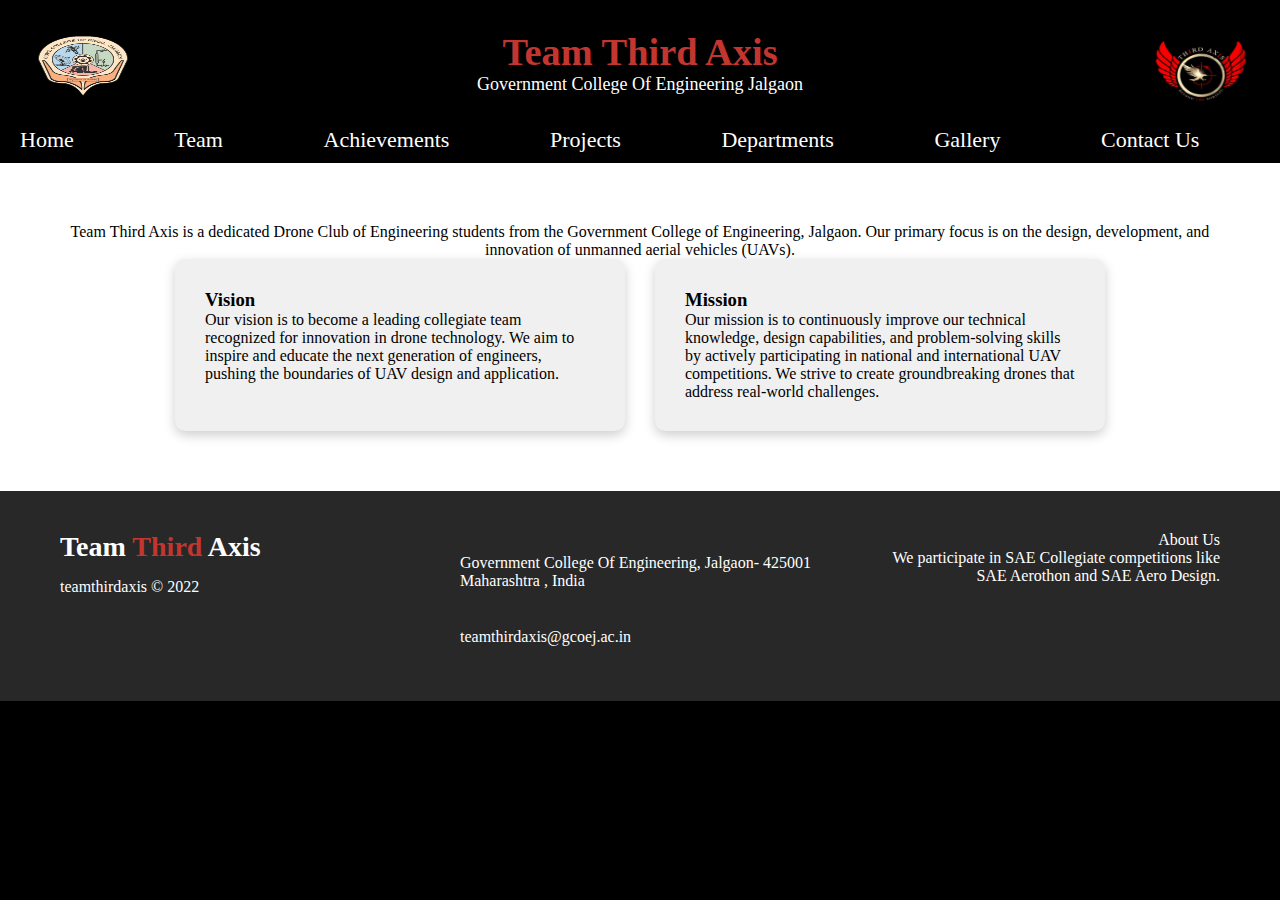
<file: homePage/index.html>
<!DOCTYPE html>
<html lang="en">
<head>
    <meta charset="UTF-8">
    <meta name="viewport" content="width=device-width, initial-scale=1.0">
    <title>Team Third Axis</title>
    <!-- <link href="https://fonts.googleapis.com/css2?family=Merriweather:wght@700&display=swap" rel="stylesheet">
    <link href="https://unpkg.com/boxicons@2.1.4/css/boxicons.min.css" rel="stylesheet"> -->
    <link rel="stylesheet" href="./styles.css"> <!-- Link to external CSS -->
</head>
<body>
    <!-- Header -->
    <header class="header1">
        <div class="logo">
            <h1>Team Third Axis</h1>
            <p class="clgname">Government College Of Engineering Jalgaon</p>
            <br>
            <img class="logo1" src="/AboutUs/logo-clg.png" width="90px" height="60px" alt="logo" />
            <img class="logo2" src="../Images/logo.jpg" alt="" width="100px" height="70px">
        </div>
    </header>
    
    <!-- Navigation bar -->
    <header class="header2">
        <i class="bx bx-menu" id="menu-icon"></i>
        <nav class="navbar" id="nav">
            <ul>
                <li><a href="./index.html">Home</a></li>
                <li><a href="../Teams/new1.html">Team</a></li>
                <li><a href="../achevements/index.html">Achievements</a></li>
                <li><a href="#">Projects</a>
                    <ul class="drop-down">
                        <li><a href="#">Past Projects</a></li>
                        <li><a href="#">Running Projects</a></li>
                        <li><a href="#">Future Projects</a></li>
                    </ul>
                </li>
                <li><a href="#">Departments</a>
                    <ul class="departments-dropdown">
                        <li>
                            <a href="#">Technical Departments</a>
                            <ul class="sub-dropdown">
                                <li><a href="../Technical Department/software.html">Software Department</a></li>
                                <li><a href="../Technical Department/mechanical.html">Mechanical Manufacturing</a></li>
                                <li><a href="../Technical Department/electrical.html">Electrical Manufacturing</a></li>
                                <li><a href="../Technical Department/avionics.html">Avionics Department</a></li>
                                <li><a href="../Technical Department/r&d.html">Research & Development</a></li>
                                <li><a href="../Technical Department/design.html">Design & Analysis</a></li>
                                <li><a href="../Technical Department/piloting.html">Piloting Department</a></li>
                            </ul>
                        </li>
                        <li>
                            <a href="#">Non-Technical Departments</a>
                            <ul class="sub-dropdown">
                                <li><a href="#">Documentation Department</a></li>
                                <li><a href="#">Social Media Department</a></li>
                                <li><a href="#">Treasury Department</a></li>
                                <li><a href="#">Publicity</a></li>
                                <li><a href="#">Marketing/Sponsorship</a></li>
                                <li><a href="#">Inventory Management</a></li>
                            </ul>
                        </li>
                    </ul>
                </li>
                <li><a href="#">Gallery</a>
                    <ul>
                        <li><a href="#">Workshops</a></li>
                        <li><a href="#">Club Gallery</a></li>
                    </ul>
                </li>
                <li><a href="#">Contact Us</a>
                    <ul>
                        <li><a href="#">Email</a></li>
                        <li><a href="#">Social Media</a></li>
                    </ul>
                </li>
            </ul>
        </nav>
    </header>
    <div class="nav-bg"></div>

    <!-- About Us Section -->
    <section class="about-us-section">
        <div class="container">
            <!-- <h2>About Team Third Axis</h2> -->
            <p>Team Third Axis is a dedicated Drone Club of Engineering students from the Government College of Engineering, Jalgaon. Our primary focus is on the design, development, and innovation of unmanned aerial vehicles (UAVs).</p>
    
            <!-- Vision and Mission Section Container -->
            <div class="section-container">
                <!-- Vision Section -->
                <div class="section-box vision-box">
                    <h3>Vision</h3>
                    <p>Our vision is to become a leading collegiate team recognized for innovation in drone technology. We aim to inspire and educate the next generation of engineers, pushing the boundaries of UAV design and application.</p>
                </div>
    
                <!-- Mission Section -->
                <div class="section-box mission-box">
                    <h3>Mission</h3>
                    <p>Our mission is to continuously improve our technical knowledge, design capabilities, and problem-solving skills by actively participating in national and international UAV competitions. We strive to create groundbreaking drones that address real-world challenges.</p>
                </div>
            </div>
        </div>
    </section>
    

    <!-- Footer Section -->
    <!-- Footer section -->
    <footer class="footer-distributed">
        <!-- footer left -->
        <div class="footer-left">
          <h3>
            <span style="color: white">Team </span>
            <span style="color: #c3352f">Third </span>
            <span style="color: white">Axis </span>
          </h3>
  
          
          <p class="footer-team-name">teamthirdaxis © 2022</p>
        </div>
  
        <!-- footer center -->
        <div class="footer-center">
          <div>
            <a
              href=" https://www.google.com/maps/place/Government+College+of+Engineering/@21.0028317,75.5465882,17z/data=!3m1!4b1!4m6!3m5!1s0x3bd90fc9945a06b3:0x2adbed89161ccac2!8m2!3d21.0028267!4d75.5487769!16s%2Fg%2F1234vp9f_"
            >
              <i class="fa fa-map-marker"></i
            ></a>
            <p>
              <span>Government College Of Engineering,</span>
              <span style="position: relative; text-align: left"
                >Jalgaon- 425001</span
              >
              <span style="position: relative; text-align: left"
                >Maharashtra , India</span
              >
            </p>
          </div>
  
          <div>
            <a href="mailto:teamthirdaxis@gcoej.ac.in">
              <i class="fa fa-envelope"></i
            ></a>
            <p>
              <span style="position: relative; text-align: left"
                >teamthirdaxis@gcoej.ac.in</span
              >
              <span> </span>
            </p>
          </div>
        </div>
  
        <!-- footer right -->
        <div class="footer-right">
          <p class="footer-team-about">
            <span>About Us</span>
            <br />
            We participate in SAE Collegiate competitions like SAE Aerothon and
            SAE Aero Design.
          </p>
          <div class="footer-icons">
            <a
              href="https://www.facebook.com/profile.php?id=100090532036520&mibextid=ZbWKwL"
              ><i class="social-icon fab fa-facebook-f" aria-hidden="true"></i
            ></a>
            <a href=""
              ><i class="social-icon fab fa-twitter" aria-hidden="true"></i
            ></a>
            <a href="https://instagram.com/team_third_axis?igshid=ZDdkNTZiNTM="
              ><i class="social-icon fab fa-instagram" aria-hidden="true"></i
            ></a>
            <a href="https://www.linkedin.com/in/team-third-axis-539510269"
              ><i class="social-icon fab fa-linkedin" aria-hidden="true"></i
            ></a>
            <a href=""><i class="fa-brands fa-youtube" aria-hidden="true"></i></a>
          </div>
        </div>
      </footer>

</body>
</html>
</file>
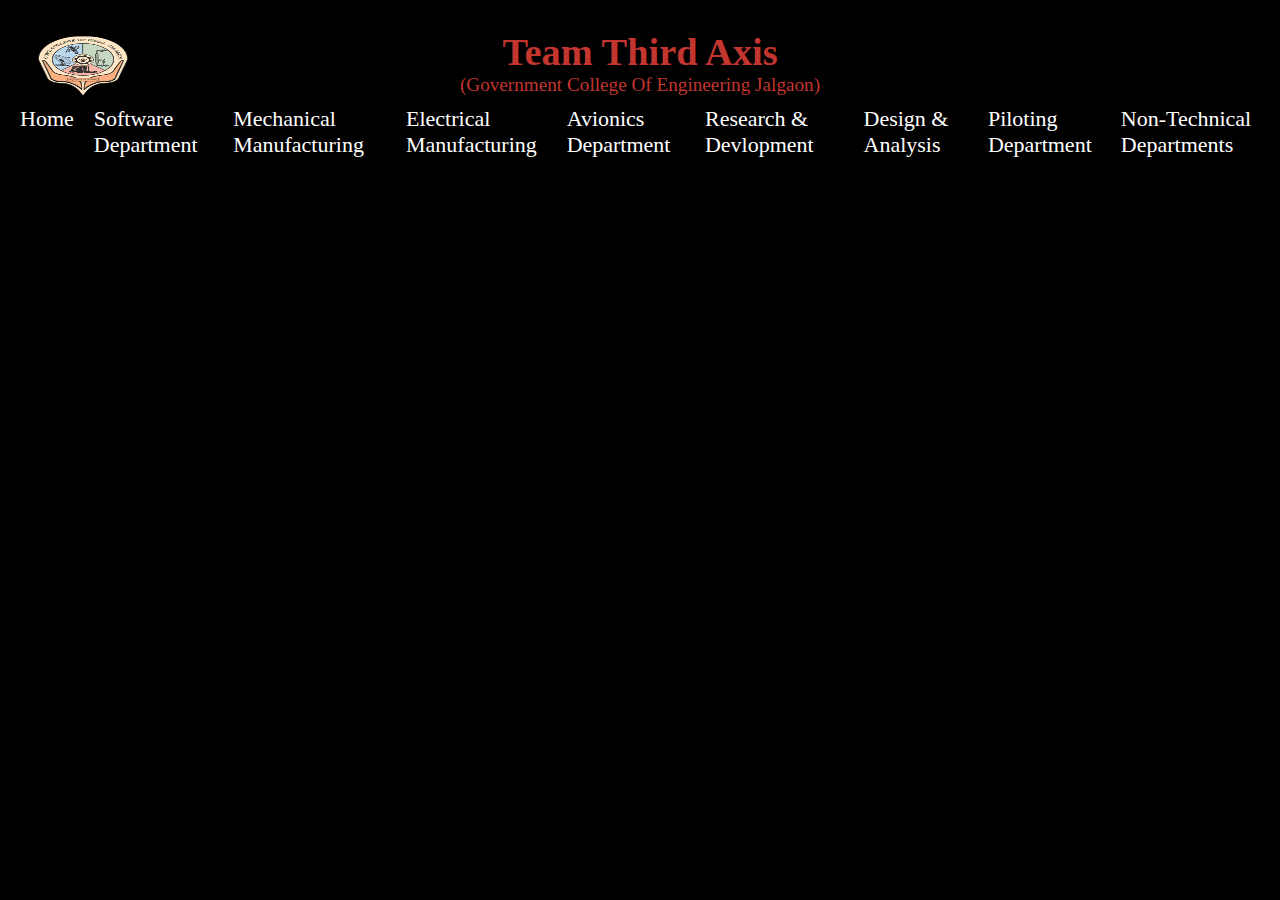
<file: Technical Department/avionics.html>
<!DOCTYPE html>
<html lang="en">
<head>
    <meta charset="UTF-8">
    <meta name="viewport" content="width=device-width, initial-scale=1.0">
    <title>Avionics Department</title>

    <link rel="stylesheet" href="../homePage/styles.css"/>

</head>
<body>
    <header class="header1">
        <div class="logo">
            <h1>Team Third Axis </h1>
            <p>(Government College Of Engineering Jalgaon)</p>
            <img class="logo1"
              src="/AboutUs/logo-clg.png"
              width="90px"
              height="60px"
              alt="logo"
              class="logo"
            />
        </div>
    </header>
      <!-- Navigation bar -->
      <header class="header2">
        
        <i class="bx bx-menu" id="menu-icon"></i>
        <nav class="navbar" id="nav">
            <ul>
                <li><a href="../homePage/index.html">Home</a></li>
              <li><a href="software.html">Software Department</a></li>
              <li><a href="mechanical.html">Mechanical Manufacturing</a></li>
              <li><a href="electrical.html">Electrical Manufacturing</a></li>
              <li><a href="avionics.html">Avionics Department</a></li> 
              <li><a href="r&d.html">Research & Devlopment</a></li>
              <li><a href="design.html">Design & Analysis</a></li>
              <li><a href="piloting.html">Piloting Department</a></li>
              <li><a href="#">Non-Technical Departments</a>
                    <ul class="sub-dropdown">
                        <li><a href="#">Documentation Department</a></li>
                        <li><a href="#">Social Media Department</a></li>
                        <li><a href="#">Treasury Department</a></li>
                        <li><a href="#">Publicity</a></li>
                        <li><a href="#">Marketing/Sponsorship</a></li>
                        <li><a href="#">Inventory Management</a></li>
                    </ul>
                </li>
            </ul>
      </nav>
      </header>


    
</body>


</html>
</file>
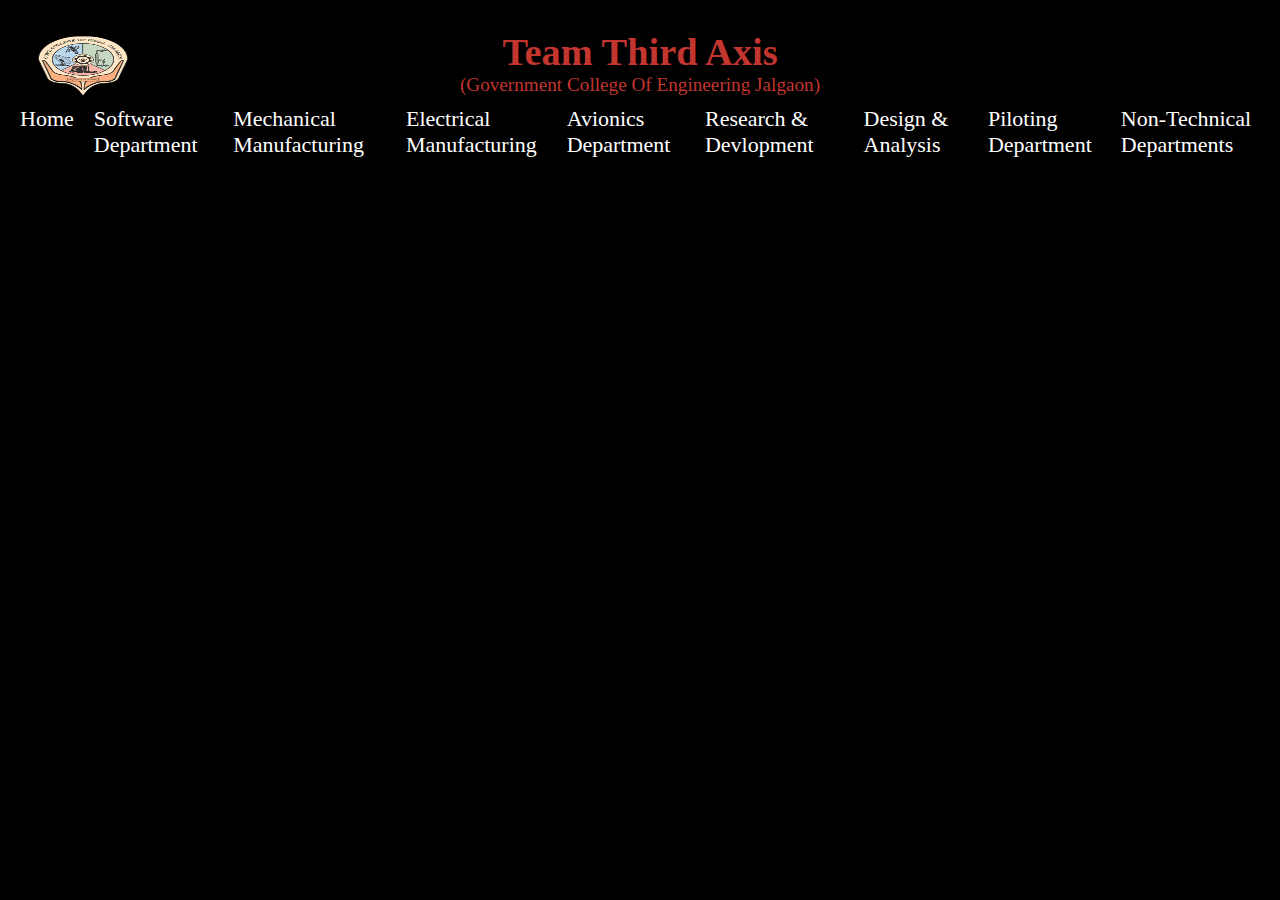
<file: Technical Department/design.html>
<!DOCTYPE html>
<html lang="en">
<head>
    <meta charset="UTF-8">
    <meta name="viewport" content="width=device-width, initial-scale=1.0">
    <title>Design and Analysis</title>

    <link rel="stylesheet" href="../homePage/styles.css"/>
</head>
<body>
    <header class="header1">
        <div class="logo">
            <h1>Team Third Axis </h1>
            <p>(Government College Of Engineering Jalgaon)</p>
            <img class="logo1"
              src="/AboutUs/logo-clg.png"
              width="90px"
              height="60px"
              alt="logo"
              class="logo"
            />
        </div>
    </header>
      <!-- Navigation bar -->
      <header class="header2">
        
        <i class="bx bx-menu" id="menu-icon"></i>
        <nav class="navbar" id="nav">
            <ul>
                <li><a href="../homePage/index.html">Home</a></li>
              <li><a href="software.html">Software Department</a></li>
              <li><a href="mechanical.html">Mechanical Manufacturing</a></li>
              <li><a href="electrical.html">Electrical Manufacturing</a></li>
              <li><a href="avionics.html">Avionics Department</a></li> 
              <li><a href="r&d.html">Research & Devlopment</a></li>
              <li><a href="design.html">Design & Analysis</a></li>
              <li><a href="piloting.html">Piloting Department</a></li>
              <li><a href="#">Non-Technical Departments</a>
                    <ul class="sub-dropdown">
                        <li><a href="#">Documentation Department</a></li>
                        <li><a href="#">Social Media Department</a></li>
                        <li><a href="#">Treasury Department</a></li>
                        <li><a href="#">Publicity</a></li>
                        <li><a href="#">Marketing/Sponsorship</a></li>
                        <li><a href="#">Inventory Management</a></li>
                    </ul>
                </li>
            </ul>
      </nav>
      </header>









      
    
</body>


</html>
</file>
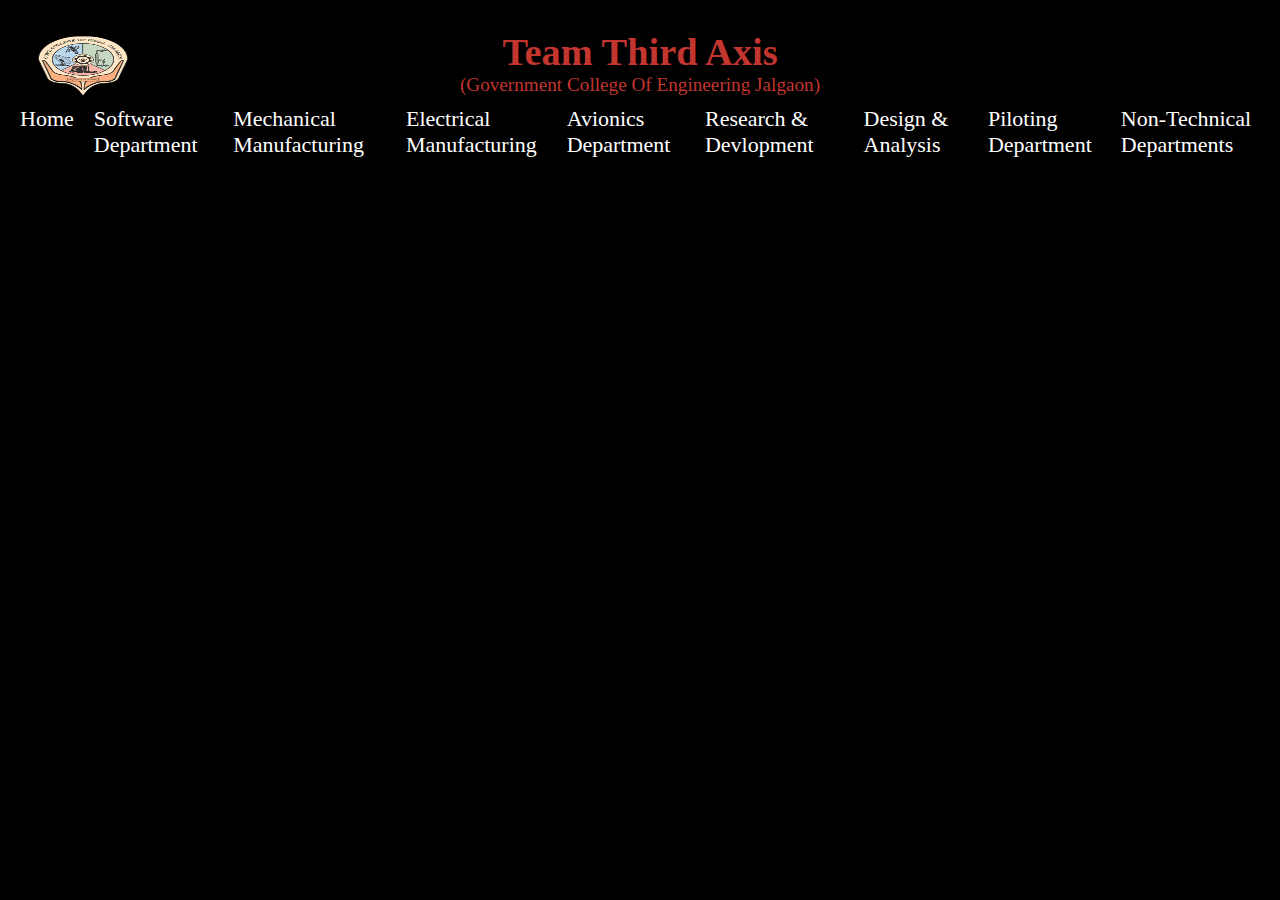
<file: Technical Department/electrical.html>
<!DOCTYPE html>
<html lang="en">
<head>
    <meta charset="UTF-8">
    <meta name="viewport" content="width=device-width, initial-scale=1.0">
    <title>Electrical Manufacturing</title>

    <link rel="stylesheet" href="../homePage/styles.css"/>
</head>
<body>
    <header class="header1">
        <div class="logo">
            <h1>Team Third Axis </h1>
            <p>(Government College Of Engineering Jalgaon)</p>
            <img class="logo1"
              src="/AboutUs/logo-clg.png"
              width="90px"
              height="60px"
              alt="logo"
              class="logo"
            />
        </div>
    </header>
      <!-- Navigation bar -->
      <header class="header2">
        
        <i class="bx bx-menu" id="menu-icon"></i>
        <nav class="navbar" id="nav">
            <ul>
                <li><a href="../homePage/index.html">Home</a></li>
              <li><a href="software.html">Software Department</a></li>
              <li><a href="mechanical.html">Mechanical Manufacturing</a></li>
              <li><a href="electrical.html">Electrical Manufacturing</a></li>
              <li><a href="avionics.html">Avionics Department</a></li> 
              <li><a href="r&d.html">Research & Devlopment</a></li>
              <li><a href="design.html">Design & Analysis</a></li>
              <li><a href="piloting.html">Piloting Department</a></li>
              <li><a href="#">Non-Technical Departments</a>
                    <ul class="sub-dropdown">
                        <li><a href="#">Documentation Department</a></li>
                        <li><a href="#">Social Media Department</a></li>
                        <li><a href="#">Treasury Department</a></li>
                        <li><a href="#">Publicity</a></li>
                        <li><a href="#">Marketing/Sponsorship</a></li>
                        <li><a href="#">Inventory Management</a></li>
                    </ul>
                </li>
            </ul>
      </nav>
      </header>

  
    
</body>



</html>
</file>
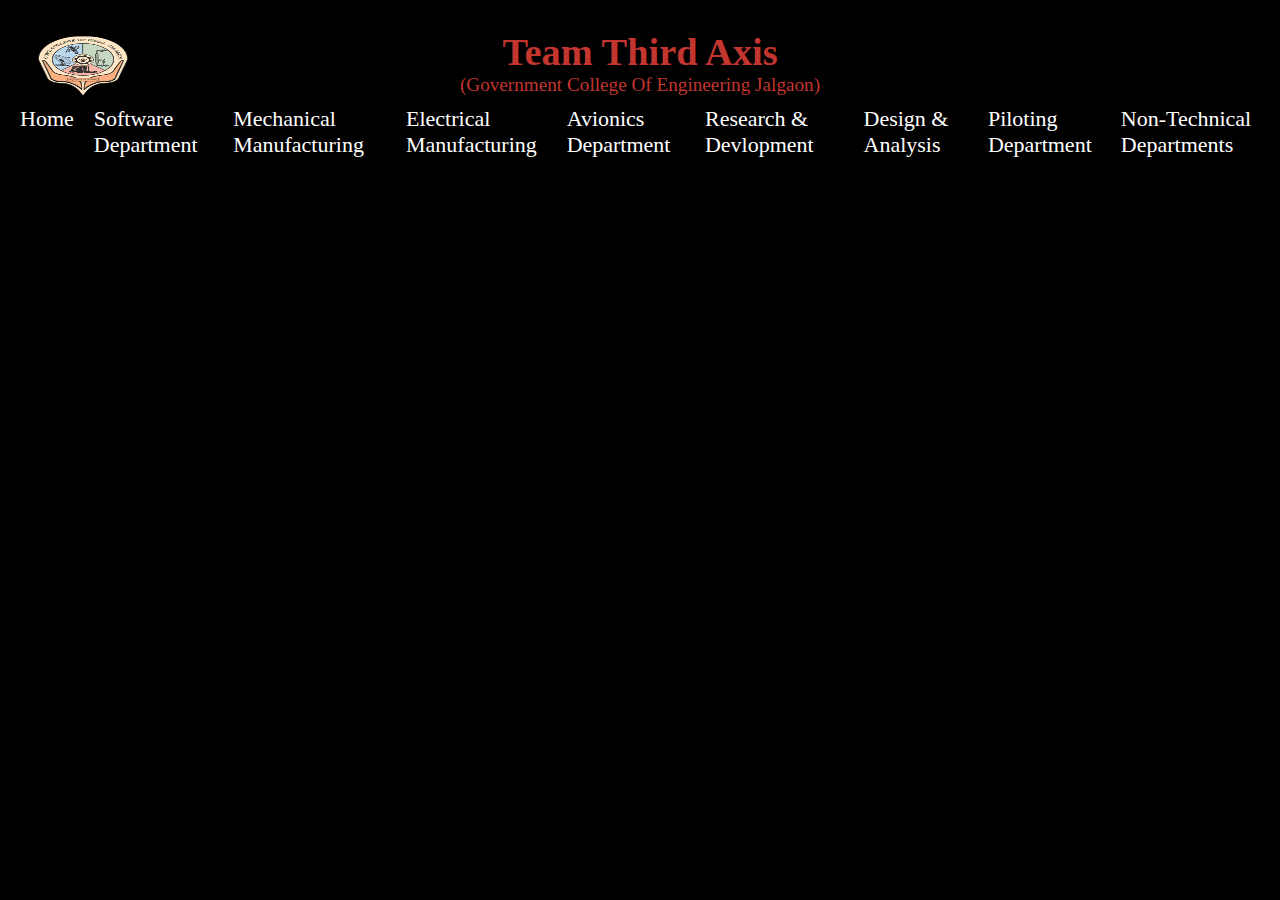
<file: Technical Department/mechanical.html>
<!DOCTYPE html>
<html lang="en">
<head>
    <meta charset="UTF-8">
    <meta name="viewport" content="width=device-width, initial-scale=1.0">
    <title>Mechanical Manufacturing</title>

    <link rel="stylesheet" href="../homePage/styles.css"/>

</head>
<body>
    <header class="header1">
        <div class="logo">
            <h1>Team Third Axis </h1>
            <p>(Government College Of Engineering Jalgaon)</p>
            <img class="logo1"
              src="/AboutUs/logo-clg.png"
              width="90px"
              height="60px"
              alt="logo"
              class="logo"
            />
        </div>
    </header>
      <!-- Navigation bar -->
      <header class="header2">
        
        <i class="bx bx-menu" id="menu-icon"></i>
        <nav class="navbar" id="nav">
            <ul>
                <li><a href="../homePage/index.html">Home</a></li>
              <li><a href="software.html">Software Department</a></li>
              <li><a href="mechanical.html">Mechanical Manufacturing</a></li>
              <li><a href="electrical.html">Electrical Manufacturing</a></li>
              <li><a href="avionics.html">Avionics Department</a></li> 
              <li><a href="r&d.html">Research & Devlopment</a></li>
              <li><a href="design.html">Design & Analysis</a></li>
              <li><a href="piloting.html">Piloting Department</a></li>
              <li><a href="#">Non-Technical Departments</a>
                    <ul class="sub-dropdown">
                        <li><a href="#">Documentation Department</a></li>
                        <li><a href="#">Social Media Department</a></li>
                        <li><a href="#">Treasury Department</a></li>
                        <li><a href="#">Publicity</a></li>
                        <li><a href="#">Marketing/Sponsorship</a></li>
                        <li><a href="#">Inventory Management</a></li>
                    </ul>
                </li>
            </ul>
      </nav>
      </header>









      
    
</body>


</html>
</file>
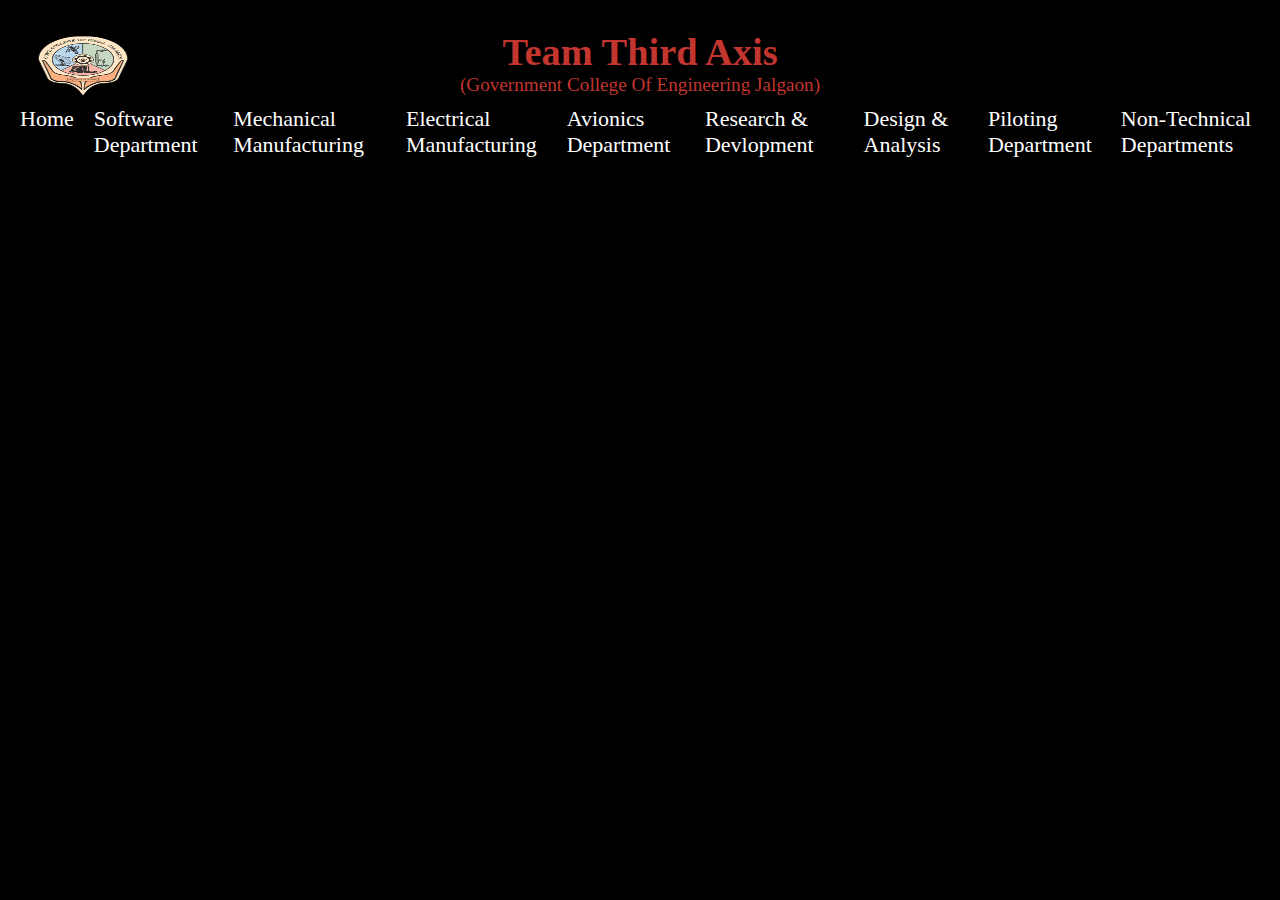
<file: Technical Department/piloting.html>
<!DOCTYPE html>
<html lang="en">
<head>
    <meta charset="UTF-8">
    <meta name="viewport" content="width=device-width, initial-scale=1.0">
    <title>Piloting Department</title>

    <link rel="stylesheet" href="../homePage/styles.css"/>

</head>
<body>
    <header class="header1">
        <div class="logo">
            <h1>Team Third Axis </h1>
            <p>(Government College Of Engineering Jalgaon)</p>
            <img class="logo1"
              src="/AboutUs/logo-clg.png"
              width="90px"
              height="60px"
              alt="logo"
              class="logo"
            />
        </div>
    </header>
      <!-- Navigation bar -->
      <header class="header2">
        
        <i class="bx bx-menu" id="menu-icon"></i>
        <nav class="navbar" id="nav">
            <ul>
                <li><a href="../homePage/index.html">Home</a></li>
              <li><a href="software.html">Software Department</a></li>
              <li><a href="mechanical.html">Mechanical Manufacturing</a></li>
              <li><a href="electrical.html">Electrical Manufacturing</a></li>
              <li><a href="avionics.html">Avionics Department</a></li> 
              <li><a href="r&d.html">Research & Devlopment</a></li>
              <li><a href="design.html">Design & Analysis</a></li>
              <li><a href="piloting.html">Piloting Department</a></li>
              <li><a href="#">Non-Technical Departments</a>
                    <ul class="sub-dropdown">
                        <li><a href="#">Documentation Department</a></li>
                        <li><a href="#">Social Media Department</a></li>
                        <li><a href="#">Treasury Department</a></li>
                        <li><a href="#">Publicity</a></li>
                        <li><a href="#">Marketing/Sponsorship</a></li>
                        <li><a href="#">Inventory Management</a></li>
                    </ul>
                </li>
            </ul>
      </nav>
      </header>









      
    
</body>

</html>
</file>
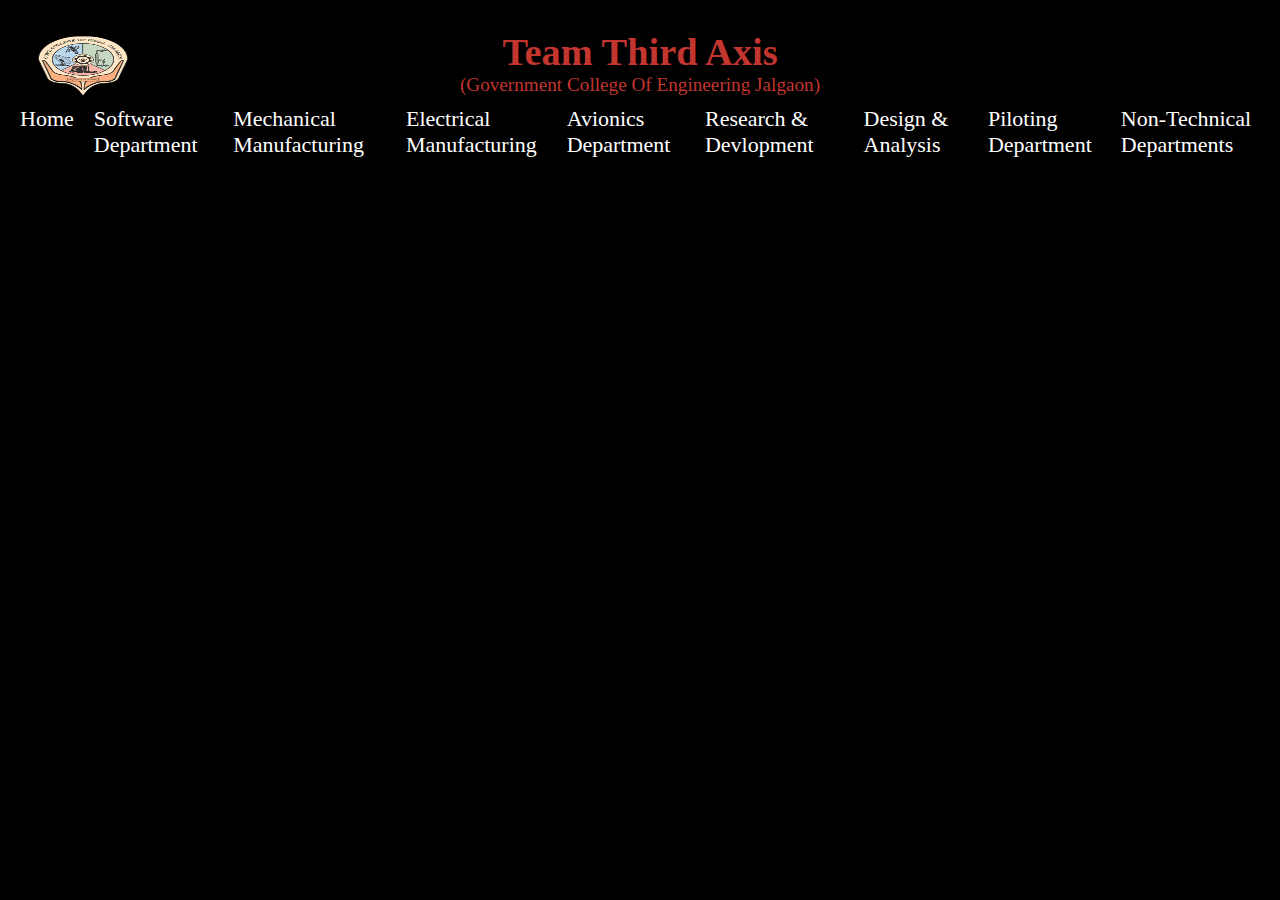
<file: Technical Department/r&d.html>
<!DOCTYPE html>
<html lang="en">
<head>
    <meta charset="UTF-8">
    <meta name="viewport" content="width=device-width, initial-scale=1.0">
    <title>Research & Devlopment</title>

    <link rel="stylesheet" href="../homePage/styles.css"/>
</head>
<body>
    <header class="header1">
        <div class="logo">
            <h1>Team Third Axis </h1>
            <p>(Government College Of Engineering Jalgaon)</p>
            <img class="logo1"
              src="/AboutUs/logo-clg.png"
              width="90px"
              height="60px"
              alt="logo"
              class="logo"
            />
        </div>
    </header>
      <!-- Navigation bar -->
      <header class="header2">
        
        <i class="bx bx-menu" id="menu-icon"></i>
        <nav class="navbar" id="nav">
            <ul>
                <li><a href="../homePage/index.html">Home</a></li>
              <li><a href="software.html">Software Department</a></li>
              <li><a href="mechanical.html">Mechanical Manufacturing</a></li>
              <li><a href="electrical.html">Electrical Manufacturing</a></li>
              <li><a href="avionics.html">Avionics Department</a></li> 
              <li><a href="r&d.html">Research & Devlopment</a></li>
              <li><a href="design.html">Design & Analysis</a></li>
              <li><a href="piloting.html">Piloting Department</a></li>
              <li><a href="#">Non-Technical Departments</a>
                    <ul class="sub-dropdown">
                        <li><a href="#">Documentation Department</a></li>
                        <li><a href="#">Social Media Department</a></li>
                        <li><a href="#">Treasury Department</a></li>
                        <li><a href="#">Publicity</a></li>
                        <li><a href="#">Marketing/Sponsorship</a></li>
                        <li><a href="#">Inventory Management</a></li>
                    </ul>
                </li>
            </ul>
      </nav>
      </header>
 
</body>


</html>
</file>
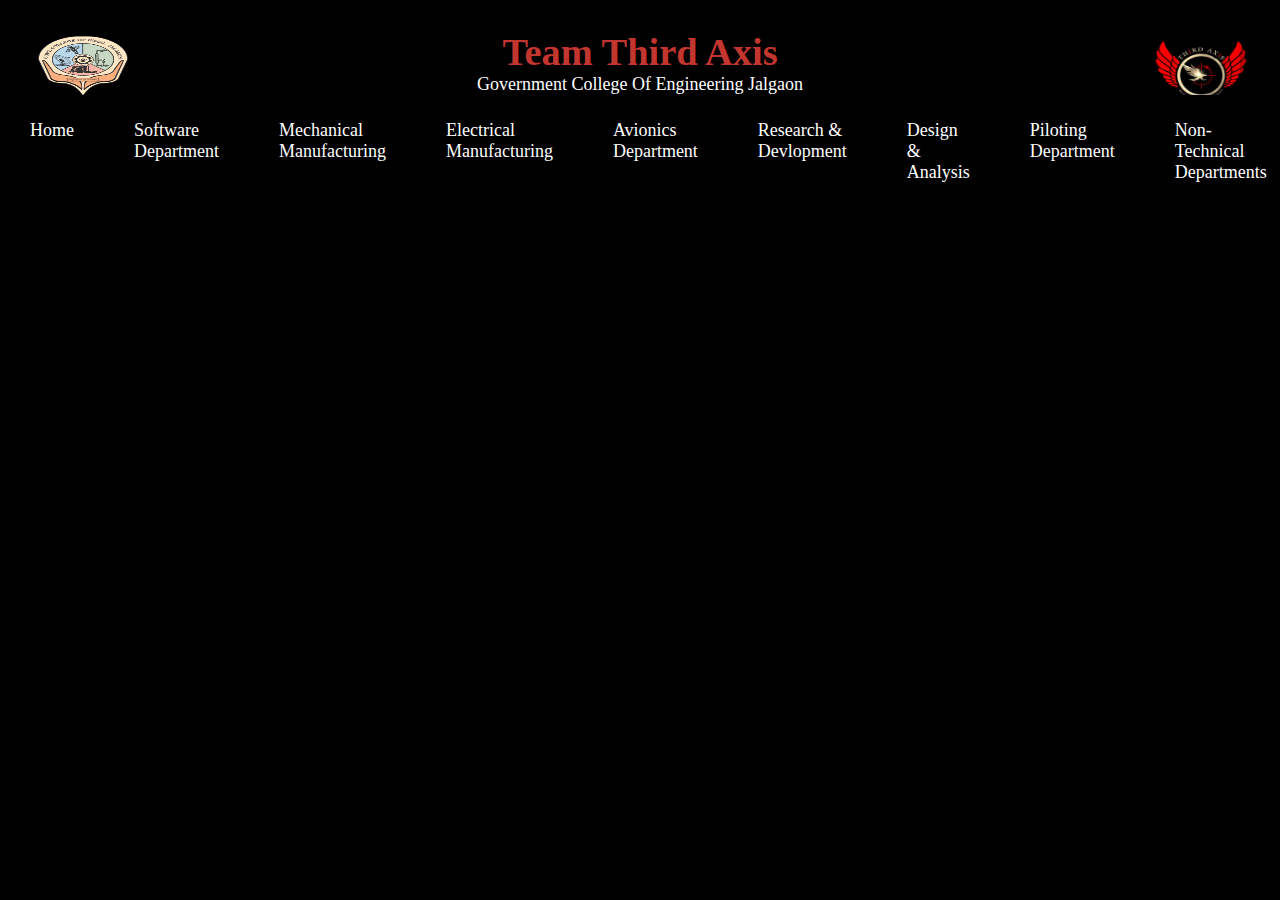
<file: Technical Department/software.html>
<!DOCTYPE html>
<html lang="en">
<head>
    <meta charset="UTF-8">
    <meta name="viewport" content="width=device-width, initial-scale=1.0">
    <title>Software Department</title>

    <link rel="stylesheet" href="./techdeptstyle.css"/>

</head>
<body>
    <header class="header1">
        <div class="logo">
            <h1>Team Third Axis </h1>
            <p class="clgname">Government College Of Engineering Jalgaon</p>
            <img class="logo1"
              src="/AboutUs/logo-clg.png"
              width="90px"
              height="60px"
              alt="logo"
              class="logo"
            />
            <img class="logo2" src="../Images/logo.jpg" alt="" width="100px" height="70px">

        </div>
    </header>
      <!-- Navigation bar -->
      <header class="header2">
        
        <i class="bx bx-menu" id="menu-icon"></i>
        <nav class="navbar" id="nav">
            <ul>
              <li><a href="../homePage/index.html">Home</a></li>
              <li><a href="software.html">Software Department</a></li>
              <li><a href="mechanical.html">Mechanical Manufacturing</a></li>
              <li><a href="electrical.html">Electrical Manufacturing</a></li>
              <li><a href="avionics.html">Avionics Department</a></li> 
              <li><a href="r&d.html">Research & Devlopment</a></li>
              <li><a href="design.html">Design & Analysis</a></li>
              <li><a href="piloting.html">Piloting Department</a></li>
              <li><a href="#">Non-Technical Departments</a>
                    <ul class="sub-dropdown">
                        <li><a href="#">Documentation Department</a></li>
                        <li><a href="#">Social Media Department</a></li>
                        <li><a href="#">Treasury Department</a></li>
                        <li><a href="#">Publicity</a></li>
                        <li><a href="#">Marketing/Sponsorship</a></li>
                        <li><a href="#">Inventory Management</a></li>
                    </ul>
                </li>
            </ul>
      </nav>
      </header>









      
    
</body>














</html>
</file>
<file: homePage/styles.css>
/* Basic styling */
* {
    margin: 0;
    padding: 0;
    box-sizing: border-box;
    font-family: 'Merriweather', serif;
}

body {
    background-color: black;
    overflow-x: hidden;

}

/* Header */
.header1 {
    padding-top: 30px;
    text-align: center;
    color: #c3352f;
    font-size: larger;
}

.logo1 {
    position: absolute;
    left: 3%;
    top: 4%;
}

.logo2{
    position: absolute;
    left: 90%;
    top: 4%;
}

.header2 {
    position: relative;
    width: 100%;
}

/* Navbar */
.navbar {
    display: flex;
    justify-content: space-between;
    align-items: center;
    background-color: black;
    width: 100%;
    /* padding: 15px 30px;  */
}

.navbar a {
    font-size: 22px; /* Increased font size */
    color: #fff;
    margin-left: 20px; /* Increased margin */
    text-decoration: none;
    transition: color 0.3s ease;
}

.navbar a:hover {
    color: #c3352f;
}

nav ul {
    list-style-type: none;
    padding: 0;
    margin: 0;
    display: flex;
    width: 100%;
}

nav ul li {
    position: relative;
    padding: 0;
    flex-grow: 1;
}

nav ul li a {
    color: white;
    padding: 10px 0px; /* Increased padding */
    display: block;
    font-size: small;
}

/* Dropdown Styles */
nav ul li ul {
    display: none;
    position: absolute;
    top: 100%;
    left: 0;
    background-color: rgb(26, 26, 26);
}

nav ul li:hover > ul {
    display: block;
}

.sub-dropdown {
    display: none;
    position: absolute;
    top: 0;
    left: 100%;
    background-color: rgb(39, 38, 38);
    padding: 0px;
}

nav ul li > ul > li:hover .sub-dropdown {
    display: block;
}

/* About Us Section */
.about-us-section {
    padding: 60px; /* Increased padding */
    background-color: #fff;
    text-align: center;
}

.about-us-section h2 {
    font-size: 3em; /* Increased font size */
    margin-bottom: 30px; /* Increased margin */
}

/* Section Container */
.section-container {
    display: flex;
    justify-content: center;
    gap: 30px; /* Increased gap */
}

/* Section Boxes */
.section-box {
    flex: 1;
    padding: 30px; /* Increased padding */
    max-width: 450px; /* Slightly increased max width */
    background-color: #f0f0f0;
    border-radius: 10px;
    box-shadow: 0 4px 12px rgba(0, 0, 0, 0.2); /* Slightly more shadow */
    transition: transform 0.3s ease, background-color 0.3s ease;
    text-align: left;
}

.vision-box:hover {
    background-color: #c3352f;
    color: white;
    transform: translateX(10px); /* Decreased translate distance */
}

.mission-box:hover {
    background-color: #00539C;
    color: white;
    transform: translateX(10px); /* Decreased translate distance */
}

/* Footer */
.footer-distributed {
    background-color: #282828;
    color: white;
    display: flex;
    justify-content: space-between;
    padding: 40px; /* Increased padding */
    font-family: Arial, sans-serif;
}

.footer-left, .footer-center, .footer-right {
    flex: 1;
    margin: 0 20px; /* Increased margin */
}

.footer-left h3 {
    font-size: 28px; /* Increased font size */
    margin-bottom: 15px; /* Added bottom margin */
}

.footer-team-name {
    margin: 5px 0 0;
    font-size: 16px; /* Increased font size */
}

.footer-center {
    text-align: left;
}

.footer-center div {
    margin-bottom: 15px; /* Increased margin */
}

.footer-center a {
    color: #c3352f;
    text-decoration: none;
}

.footer-center p {
    margin: 5px 0;
    font-size: 16px; /* Increased font size */
}

.footer-right {
    text-align: right;
}

.footer-team-about {
    margin-bottom: 20px; /* Increased bottom margin */
}

.footer-icons {
    display: flex;
    justify-content: flex-end;
}

.footer-icons a {
    color: white;
    margin: 0 15px; /* Increased margin */
    font-size: 24px; /* Increased font size */
    text-decoration: none;
}

.footer-icons a:hover {
    color: #c3352f;
}

.fa {
    margin-right: 10px; /* Increased margin */
}

.clgname{
    color: white;
    font-size: large;
}
</file>
<file: Technical Department/techdeptstyle.css>
/* Basic styling */
* {
    margin: 0;
    padding: 0;
    box-sizing: border-box;
    font-family: 'Merriweather', serif;
}

body {
    background-color: black;
    overflow-x: hidden;

}

/* Header */
.header1 {
    padding-top: 30px;
    text-align: center;
    color: #c3352f;
    font-size: larger;
}

.logo1 {
    position: absolute;
    left: 3%;
    top: 4%;
}

.logo2{
    position: absolute;
    left: 90%;
    top: 4%;
}

.header2 {
    position: relative;
    width: 100%;
}

/* Navbar */
.navbar {
    display: flex;
    justify-content: space-between;
    align-items: center;
    background-color: black;
    width: 100%;  
    padding-top: 10px;  
    /* padding: 15px 30px;  */
}

.navbar a {
    font-size: 18px; /* Increased font size */
    color: #fff;
    margin-left: 0; /* Increased margin */
    text-decoration: none;
    transition: color 0.3s ease;
}

.navbar a:hover {
    color: #c3352f;
}

nav ul {
    list-style-type: none;
    padding: 0;
    margin: 0;
    display: flex;
    width: 100%;
}

nav ul li {
    position: relative;
    flex-grow: 1;
}

nav ul li a {
    color: white;
    padding: 15px 30px; /* Increased padding */
    display: block;
}

/* Dropdown Styles */
nav ul li ul {
    display: none;
    position: absolute;
    top: 100%;
    left: 0;
    background-color: black;
}

nav ul li:hover > ul {
    display: block;
}

.sub-dropdown {
    display: none;
    position: absolute;
    top: 0;
    left: 100%;
    background-color: rgb(101, 255, 24);
}

nav ul li > ul > li:hover .sub-dropdown {
    display: block;
}

/* About Us Section */
.about-us-section {
    padding: 60px; /* Increased padding */
    background-color: #fff;
    text-align: center;
}

.about-us-section h2 {
    font-size: 3em; /* Increased font size */
    margin-bottom: 30px; /* Increased margin */
}

/* Section Container */
.section-container {
    display: flex;
    justify-content: center;
    gap: 30px; /* Increased gap */
}

/* Section Boxes */
.section-box {
    flex: 1;
    padding: 30px; /* Increased padding */
    max-width: 450px; /* Slightly increased max width */
    background-color: #f0f0f0;
    border-radius: 10px;
    box-shadow: 0 4px 12px rgba(0, 0, 0, 0.2); /* Slightly more shadow */
    transition: transform 0.3s ease, background-color 0.3s ease;
    text-align: left;
}

.vision-box:hover {
    background-color: #c3352f;
    color: white;
    transform: translateX(10px); /* Decreased translate distance */
}

.mission-box:hover {
    background-color: #00539C;
    color: white;
    transform: translateX(10px); /* Decreased translate distance */
}

/* Footer */
.footer-distributed {
    background-color: #282828;
    color: white;
    display: flex;
    justify-content: space-between;
    padding: 40px; /* Increased padding */
    font-family: Arial, sans-serif;
}

.footer-left, .footer-center, .footer-right {
    flex: 1;
    margin: 0 20px; /* Increased margin */
}

.footer-left h3 {
    font-size: 28px; /* Increased font size */
    margin-bottom: 15px; /* Added bottom margin */
}

.footer-team-name {
    margin: 5px 0 0;
    font-size: 16px; /* Increased font size */
}

.footer-center {
    text-align: left;
}

.footer-center div {
    margin-bottom: 15px; /* Increased margin */
}

.footer-center a {
    color: #c3352f;
    text-decoration: none;
}

.footer-center p {
    margin: 5px 0;
    font-size: 16px; /* Increased font size */
}

.footer-right {
    text-align: right;
}

.footer-team-about {
    margin-bottom: 20px; /* Increased bottom margin */
}

.footer-icons {
    display: flex;
    justify-content: flex-end;
}

.footer-icons a {
    color: white;
    margin: 0 15px; /* Increased margin */
    font-size: 24px; /* Increased font size */
    text-decoration: none;
}

.footer-icons a:hover {
    color: #c3352f;
}

.fa {
    margin-right: 10px; /* Increased margin */
}

.clgname{
    color: white;
    font-size: large;
}
</file>
